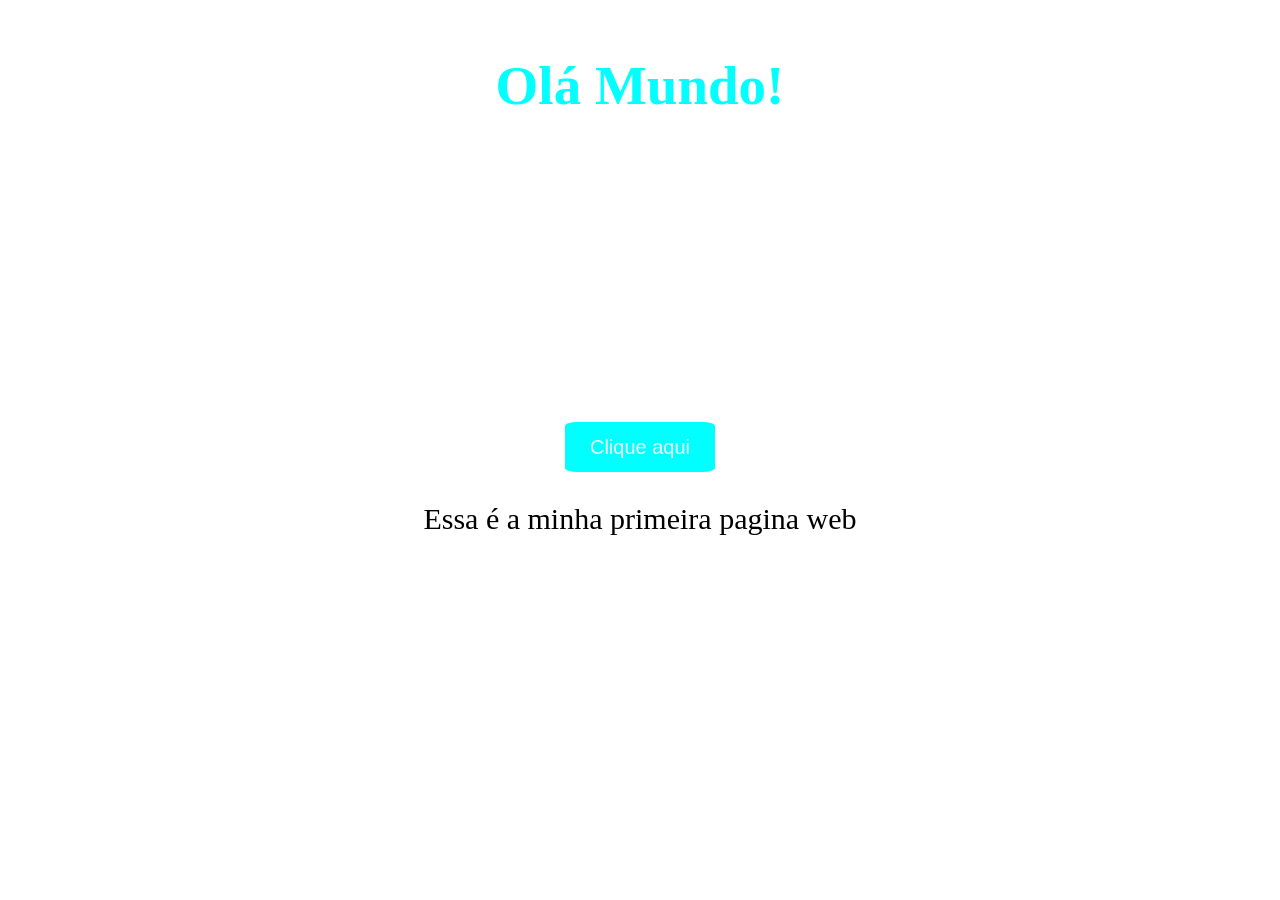
<file: aula-2/index.html>
<!DOCTYPE html>
<html lang="pt-br">
<head>
    <meta charset="UTF-8">
    <meta http-equiv="X-UA-Compatible" content="IE=edge">
    <meta name="viewport" content="width=device-width, initial-scale=1.0">
    <title>Document</title>
    <style>
        h1{
            color: aqua;
            font-size: 55px;
        }
        p{
            font-size: 30px;
        }
        section {
            width: 100%;
            display: flex;
            flex-direction: column;
            justify-content: center;
            align-items: center;
           
        }
        iframe {
           width: 200px;
           height: 200px; 
        }
        input {
            background-color: aqua;
            color: aliceblue;
            width: 150px;
            height: 50px;
            border: white;
            border-radius: 8%;
            font-size: 20px;
            cursor: pointer;
        }
    </style>
</head>
<body>
    <section>
        <h1>Olá Mundo!</h1>

        <iframe src="https://giphy.com/embed/YTbZzCkRQCEJa" width="480" height="360" style="" frameBorder="0" class="giphy-embed" allowFullScreen></iframe><p><a href="https://giphy.com/gifs/party-excited-birthday-YTbZzCkRQCEJa"></a></p>

        <input type = button value = "Clique aqui" /> 

        <p>Essa é a minha primeira pagina web</p>

    </section>
</body>
</html>
</file>
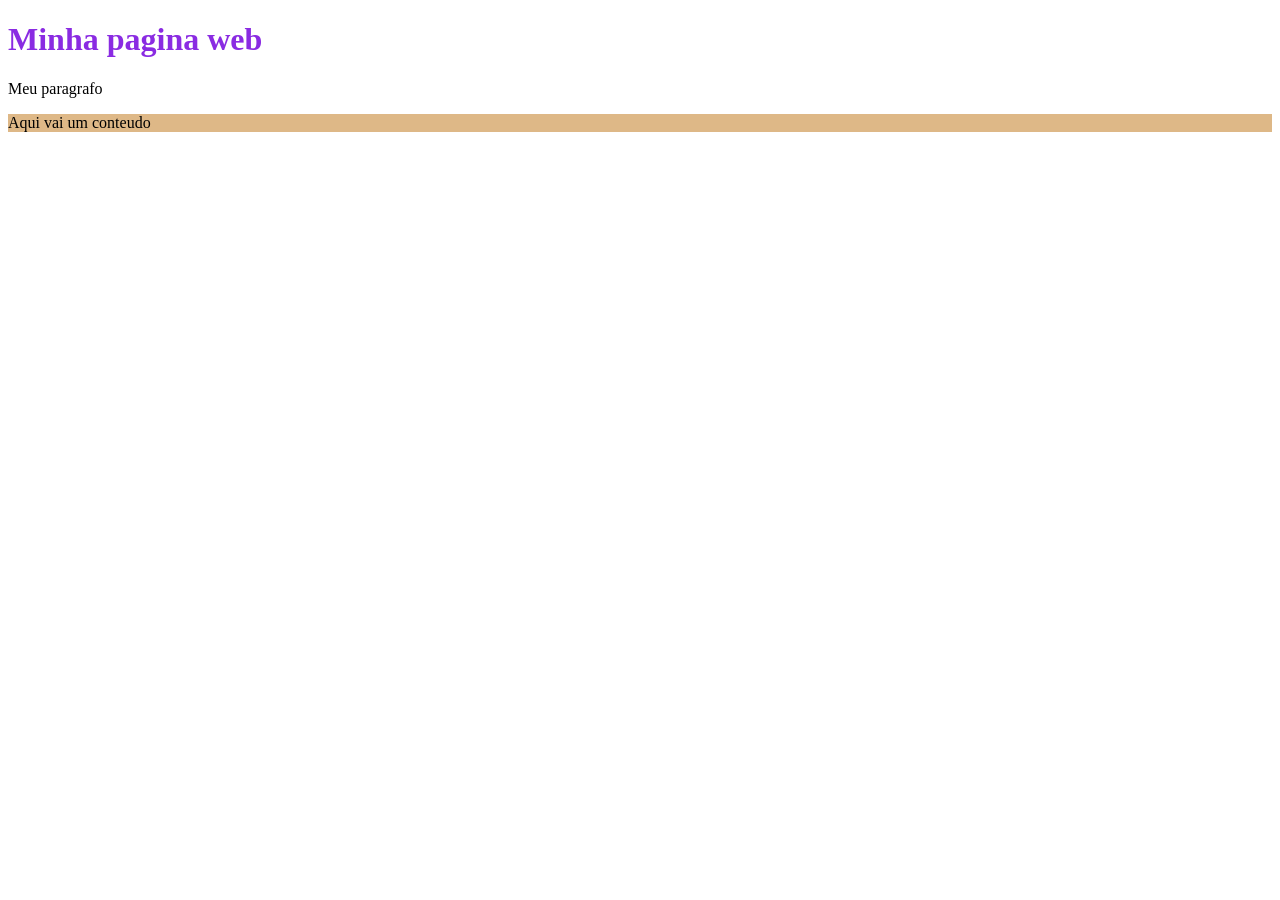
<file: aula-1/exemplo.html>
<!DOCTYPE html>
<html lang="pt-br">
<head>
    <meta charset="UTF-8">
    <meta http-equiv="X-UA-Compatible" content="IE=edge">
    <meta name="viewport" content="width=device-width, initial-scale=1.0">
    <title>Document</title>
    <link rel="stylesheet" href="/aula-1/exemplo.css">
</head>
<body>
    <h1>Minha pagina web</h1>
    <p>Meu paragrafo</p>
    <div>Aqui vai um conteudo</div>
    
    <script src= "/aula-1/exercicio4.js"> </script>

</body>
</html>
</file>
<file: aula-1/exemplo.css>
h1{
    color: blueviolet;
}
div {
    background-color: burlywood;
}
</file>
